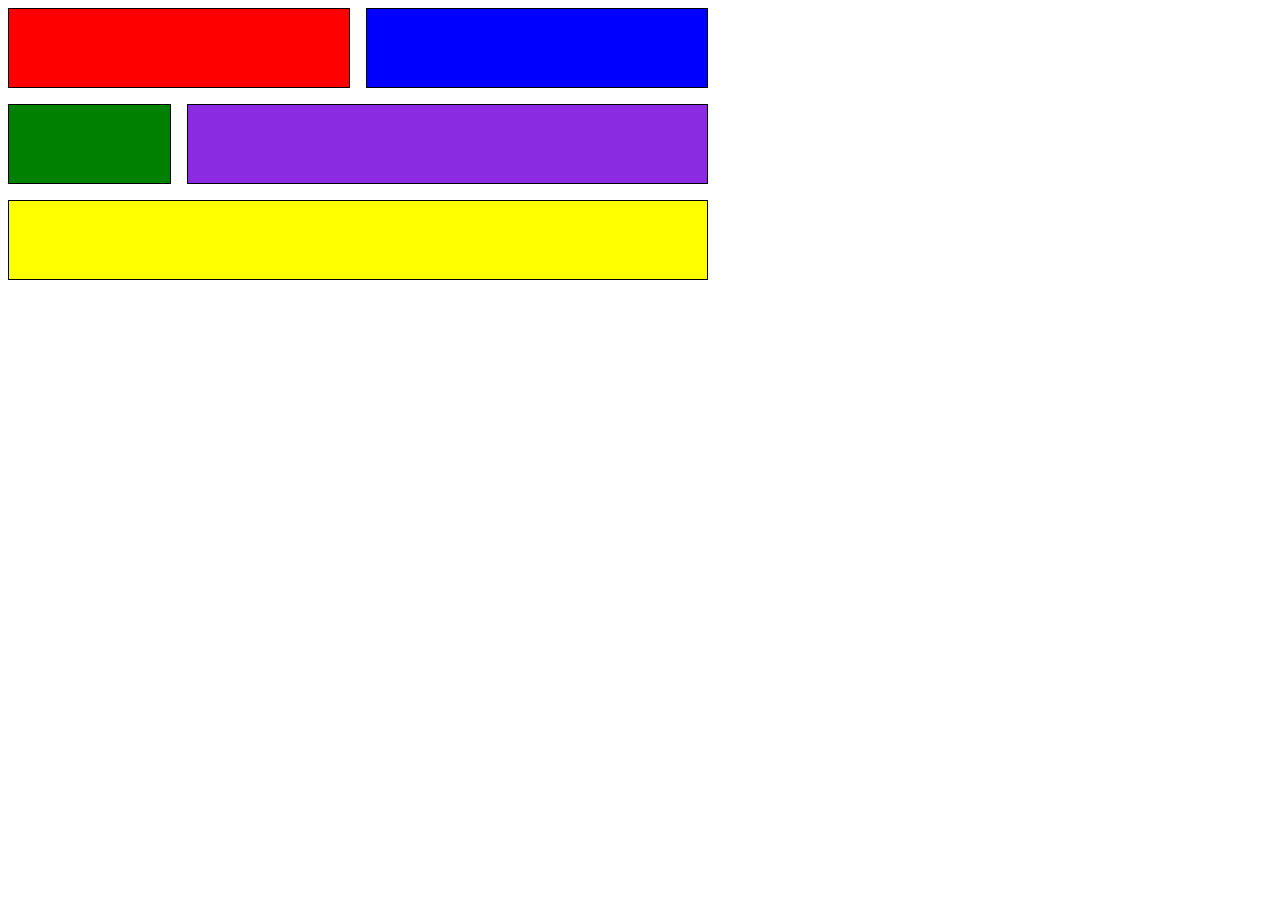
<file: index.html>
<!DOCTYPE html>
<html lang="en">
<head>
    <meta charset="UTF-8">
    <meta http-equiv="X-UA-Compatible" content="IE=edge">
    <meta name="viewport" content="width=device-width, initial-scale=1.0">
    <title>Css Grid</title>
    <link rel="stylesheet" href="./style.css" />
</head>
<body>
    <div class="container">
    <div class="box box1"></div>
    <div class="box box2"></div>
    <div class="box box3"></div>
    <div class="box box4"></div>
    <div class="box box5"></div>
    
    </div>
</body>
</html>
</file>
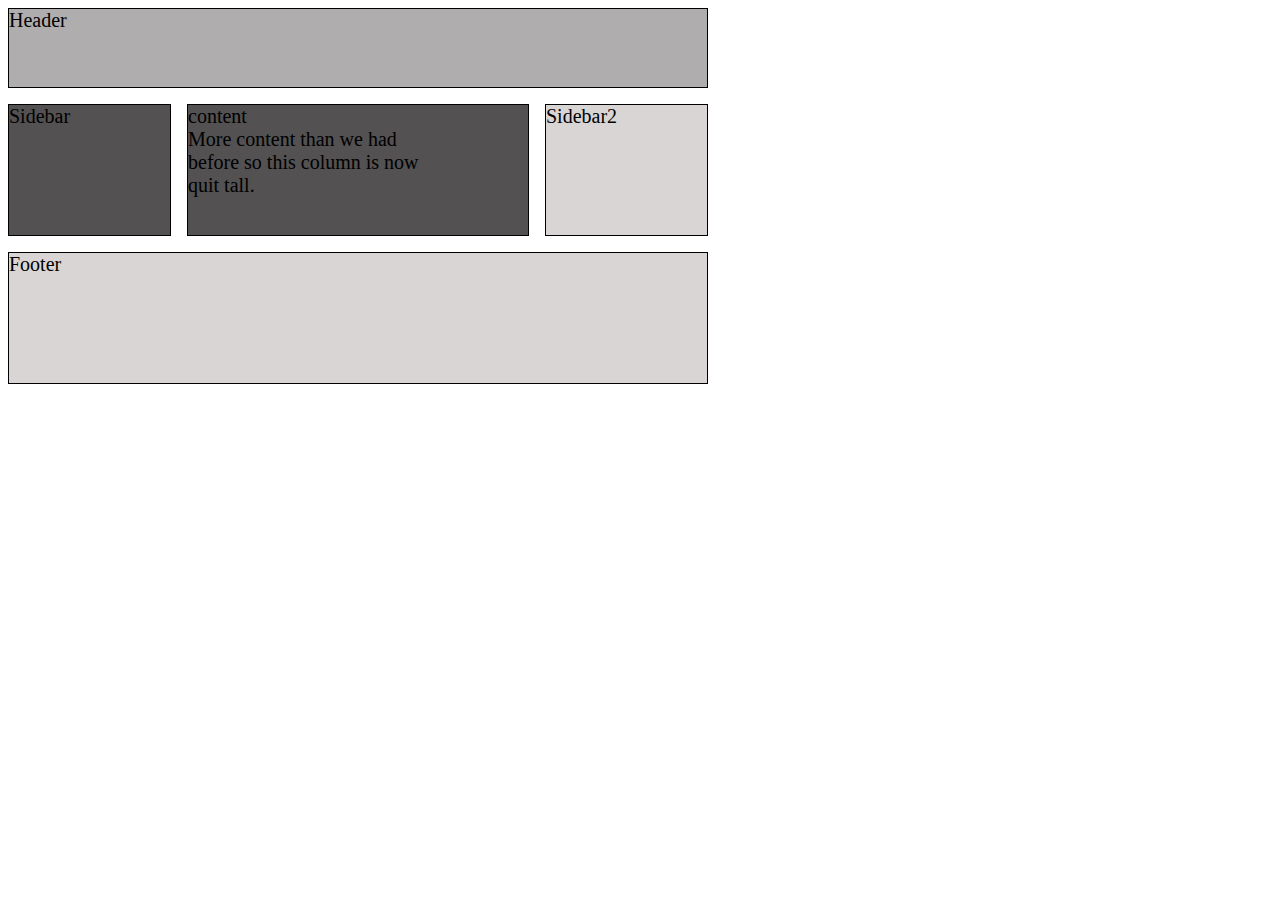
<file: index1.html>
<!DOCTYPE html>
<html lang="en">
<head>
    <meta charset="UTF-8">
    <meta http-equiv="X-UA-Compatible" content="IE=edge">
    <meta name="viewport" content="width=device-width, initial-scale=1.0">
    <link rel="stylesheet" href="./style1.css" />
    <title>Responsive Layouts</title>

</head>
<body>
    <div class="container">
        <div class="box box1">Header</div>
        <div class="box box2">Sidebar</div>
        <div class="box box3">content<br>
            More content than we had<br>
            before so this column is now<br>
            quit tall.</div>
        <div class="box box4">Sidebar2</div>
        <div class="box box5">Footer</div>
    </div>
</body>
</html>
</file>
<file: style.css>
.box{
    background-color: bisque;
    border: 1px solid;
}
.container{
    display: grid;
    grid-template-columns: repeat(4 ,1fr);
    grid-auto-rows:minmax(80px,auto) ;
    grid-gap:1em ;
    width:700px ;

}
.box1{ 
    grid-column: 1/3;
    grid-row: 1/2;
    background-color: red;
}
.box2{
    grid-column: 3/5;
    grid-row: 1/2;
    background-color: blue;
}

.box3{
    grid-column: 1/2;
    grid-row: 2/3;
    background-color:green ;
}
.box4{
    grid-column: 2/5;
    grid-row: 2/3;
    background-color: blueviolet;  
}
.box5{
    grid-column: 1/5;
    grid-row: 3/4 ;
    background-color: yellow;
}
</file>
<file: style1.css>
@media screen ( max-width: 725px / min-width: 753px ) ;


.box{

    background-color: rgb(43, 42, 41);
    border: 1px solid;
}


.container{
    display: grid;
    grid-template-columns: repeat(4 ,1fr);
    grid-auto-rows:minmax(80px,auto) ;
    grid-gap:1em ;
    width:700px ;

}
.box1{ 
    grid-column: 1/5;
    grid-row: 1/2;
    background-color: rgb(175, 173, 173);
    font-size: 20px;
    @media only screen and (max-width: 768px)    
}
.box2{
    grid-column: 1/2;
    grid-row: 2/3;
    background-color: rgb(83, 81, 81);
    font-size: 20px;
    height: 130px;
}
.box3{
    grid-column: 2/4;
    grid-row: 2/3;
    background-color: rgb(83, 81, 81);
    font-size: 20px;
    height: 130px;
}
.box4{
    grid-column: 4/5;
    grid-row: 2/3;
    background-color:rgb(218, 213, 213);
    font-size: 20px;
    height: 130px;
}
.box5{
    grid-column: 1/5;
    grid-row:3/4 ;
    background-color:rgb(218, 213, 213);
    font-size: 20px;
    height: 130px;
}
</file>
